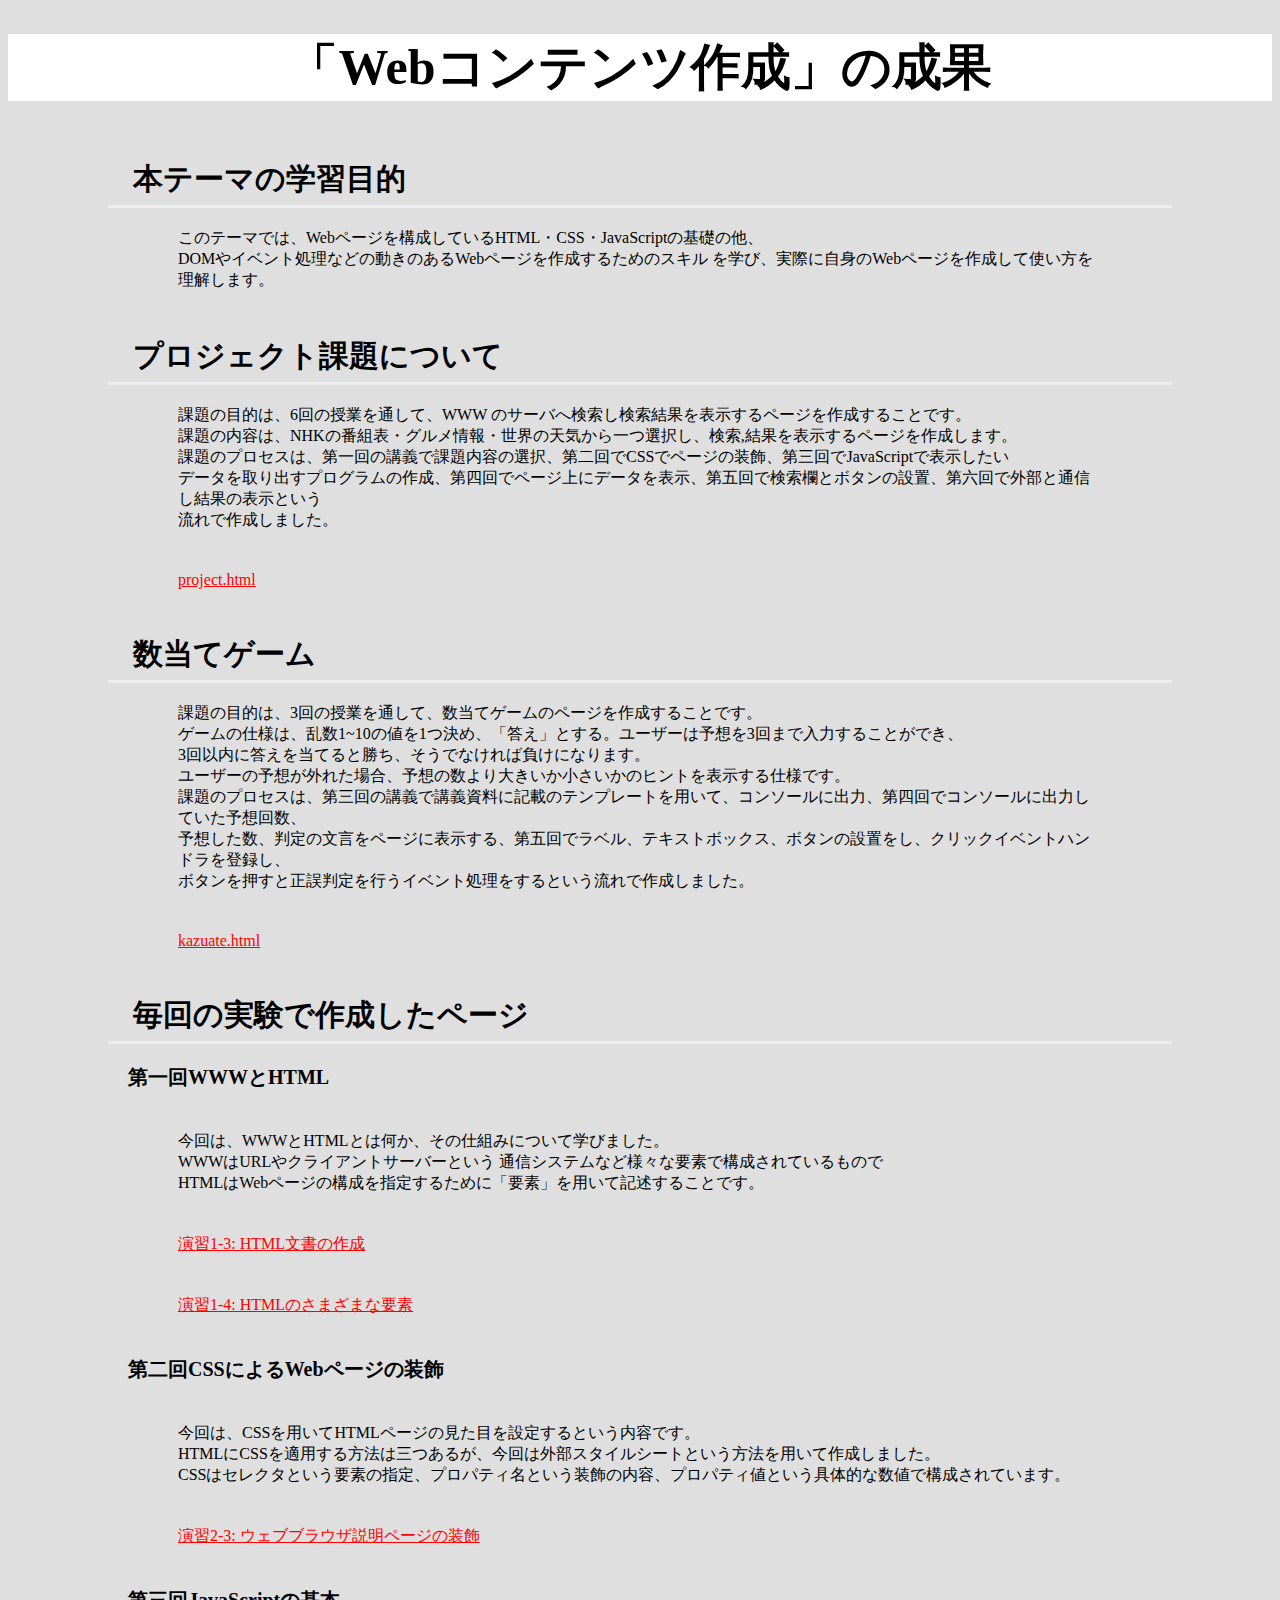
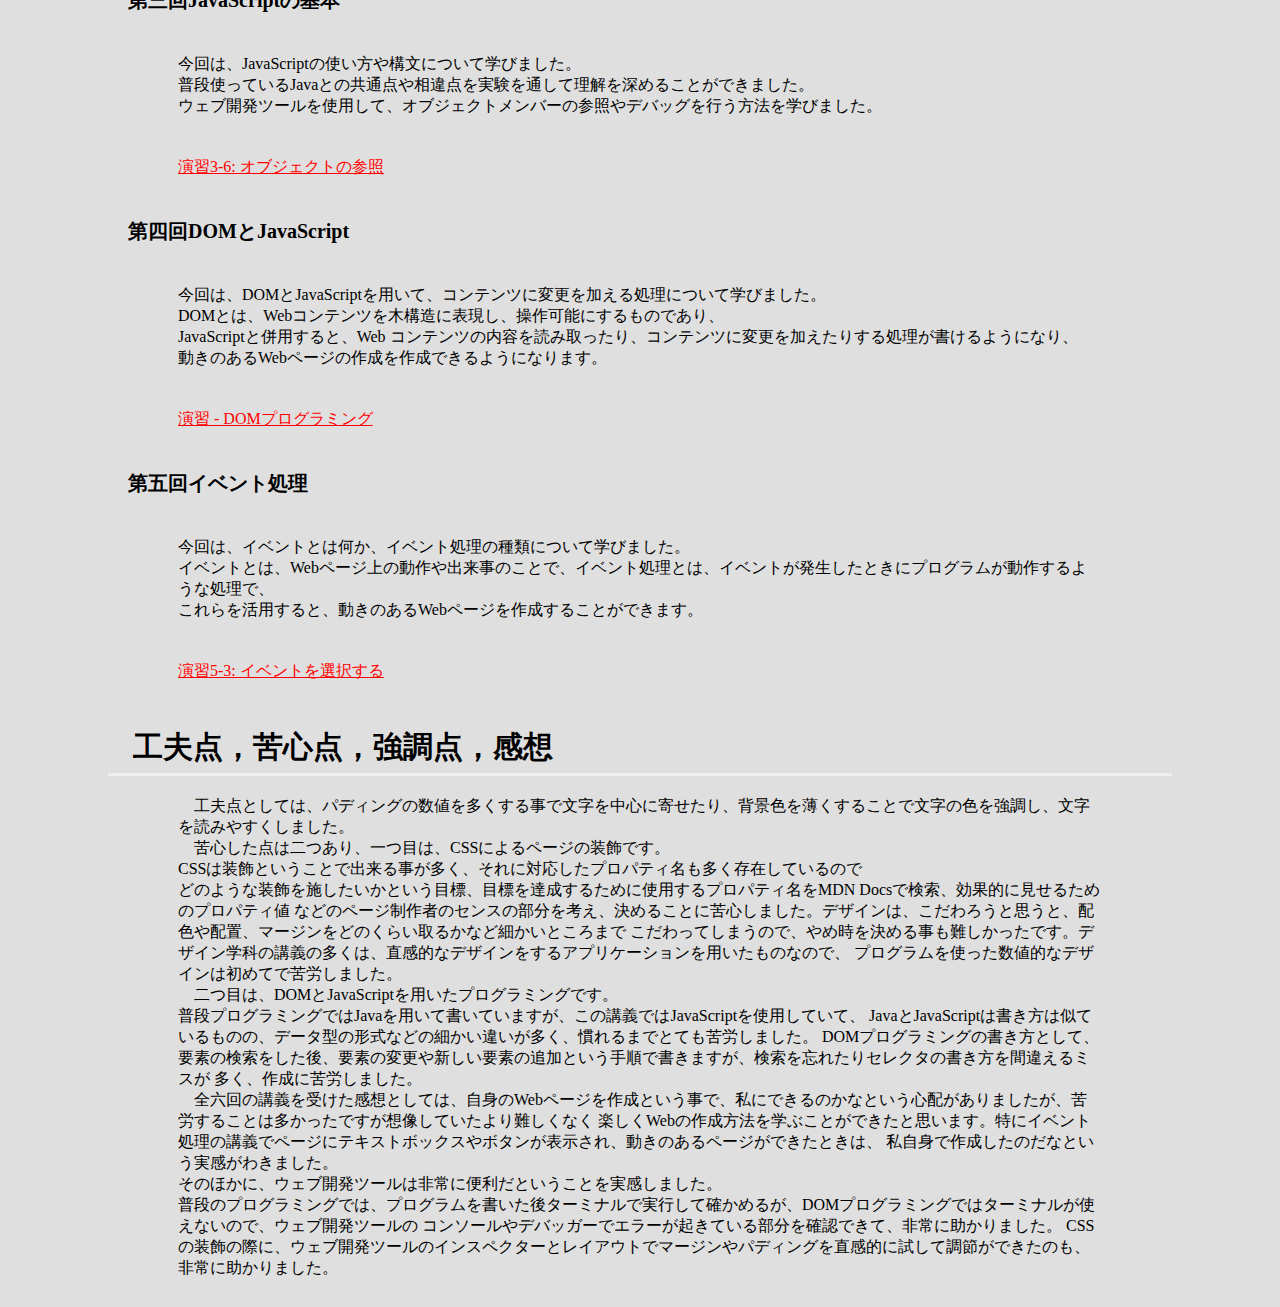
<file: index.html>
<!DOCTYPE html>
<html>
  <head>
    <meta charset="utf-8">
    <title>My page</title>
    <link rel="stylesheet" href="style.css">
  </head>
  <body>
    <div style="text-align:center">
    <h1>「Webコンテンツ作成」の成果</h1>
    </div>


    <h2>本テーマの学習目的</h2>
    <p>このテーマでは、Webページを構成しているHTML・CSS・JavaScriptの基礎の他、<br>DOMやイベント処理などの動きのあるWebページを作成するためのスキル
      を学び、実際に自身のWebページを作成して使い方を理解します。</p>

    
    <h2>プロジェクト課題について</h2>
    <p>課題の目的は、6回の授業を通して、WWW のサーバへ検索し検索結果を表示するページを作成することです。<br>
      課題の内容は、NHKの番組表・グルメ情報・世界の天気から一つ選択し、検索,結果を表示するページを作成します。<br>
      課題のプロセスは、第一回の講義で課題内容の選択、第二回でCSSでページの装飾、第三回でJavaScriptで表示したい<br>
      データを取り出すプログラムの作成、第四回でページ上にデータを表示、第五回で検索欄とボタンの設置、第六回で外部と通信し結果の表示という<br>
      流れで作成しました。
    </p>
    <p><a href="project.html">project.html</a></p>


    <h2>数当てゲーム</h2>
    <p>課題の目的は、3回の授業を通して、数当てゲームのページを作成することです。<br>
      ゲームの仕様は、乱数1~10の値を1つ決め、「答え」とする。ユーザーは予想を3回まで入力することができ、<br>
      3回以内に答えを当てると勝ち、そうでなければ負けになります。<br>
      ユーザーの予想が外れた場合、予想の数より大きいか小さいかのヒントを表示する仕様です。<br>
      課題のプロセスは、第三回の講義で講義資料に記載のテンプレートを用いて、コンソールに出力、第四回でコンソールに出力していた予想回数、<br>
      予想した数、判定の文言をページに表示する、第五回でラベル、テキストボックス、ボタンの設置をし、クリックイベントハンドラを登録し、<br>
      ボタンを押すと正誤判定を行うイベント処理をするという流れで作成しました。
    </p>
    <p><a href="kazuate.html">kazuate.html</a></p>

    
    <h2>毎回の実験で作成したページ</h2>


    <h3>第一回WWWとHTML</h3>
    <p>今回は、WWWとHTMLとは何か、その仕組みについて学びました。<br>WWWはURLやクライアントサーバーという
      通信システムなど様々な要素で構成されているもので<br>HTMLはWebページの構成を指定するために「要素」を用いて記述することです。
    <br></p>
    <p><a href="practice-html/structure.html">演習1-3: HTML文書の作成</a></p>
    <p><a href="practice-html/elements.html">演習1-4: HTMLのさまざまな要素</a></p>


    <h3>第二回CSSによるWebページの装飾</h3>
    <p>今回は、CSSを用いてHTMLページの見た目を設定するという内容です。<br>
      HTMLにCSSを適用する方法は三つあるが、今回は外部スタイルシートという方法を用いて作成しました。<br>
      CSSはセレクタという要素の指定、プロパティ名という装飾の内容、プロパティ値という具体的な数値で構成されています。
    </p>
    <p><a href="practice-css/browser-intro.html">演習2-3: ウェブブラウザ説明ページの装飾</a></p>


    <h3>第三回JavaScriptの基本</h3>
    <p>今回は、JavaScriptの使い方や構文について学びました。<br>普段使っているJavaとの共通点や相違点を実験を通して理解を深めることができました。<br>
      ウェブ開発ツールを使用して、オブジェクトメンバーの参照やデバッグを行う方法を学びました。
      
    </p>
    <p><a href="practice-js/obj-practice.html">演習3-6: オブジェクトの参照</a></p>


    <h3>第四回DOMとJavaScript</h3>
    <p>
      今回は、DOMとJavaScriptを用いて、コンテンツに変更を加える処理について学びました。<br>
      DOMとは、Webコンテンツを木構造に表現し、操作可能にするものであり、<br>
      JavaScriptと併用すると、Web コンテンツの内容を読み取ったり、コンテンツに変更を加えたりする処理が書けるようになり、<br>
      動きのあるWebページの作成を作成できるようになります。
    </p>
    <p><a href="practice-dom/dom-exercise.html">演習 - DOMプログラミング</a></p>

    
    <h3>第五回イベント処理</h3>
    <p>今回は、イベントとは何か、イベント処理の種類について学びました。<br>
      イベントとは、Webページ上の動作や出来事のことで、イベント処理とは、イベントが発生したときにプログラムが動作するような処理で、<br>
      これらを活用すると、動きのあるWebページを作成することができます。
    </p>
    <p><a href="practice-event/event-list.html">演習5-3: イベントを選択する</a></p>

    
    <h2>工夫点，苦心点，強調点，感想</h2>
    <p>
      　工夫点としては、パディングの数値を多くする事で文字を中心に寄せたり、背景色を薄くすることで文字の色を強調し、文字を読みやすくしました。<br>
      　苦心した点は二つあり、一つ目は、CSSによるページの装飾です。<br>
      CSSは装飾ということで出来る事が多く、それに対応したプロパティ名も多く存在しているので<br>
      どのような装飾を施したいかという目標、目標を達成するために使用するプロパティ名をMDN Docsで検索、効果的に見せるためのプロパティ値
      などのページ制作者のセンスの部分を考え、決めることに苦心しました。デザインは、こだわろうと思うと、配色や配置、マージンをどのくらい取るかなど細かいところまで
      こだわってしまうので、やめ時を決める事も難しかったです。デザイン学科の講義の多くは、直感的なデザインをするアプリケーションを用いたものなので、
      プログラムを使った数値的なデザインは初めてで苦労しました。<br>
      　二つ目は、DOMとJavaScriptを用いたプログラミングです。<br>
      普段プログラミングではJavaを用いて書いていますが、この講義ではJavaScriptを使用していて、
      JavaとJavaScriptは書き方は似ているものの、データ型の形式などの細かい違いが多く、慣れるまでとても苦労しました。
      DOMプログラミングの書き方として、要素の検索をした後、要素の変更や新しい要素の追加という手順で書きますが、検索を忘れたりセレクタの書き方を間違えるミスが
      多く、作成に苦労しました。<br>
      　全六回の講義を受けた感想としては、自身のWebページを作成という事で、私にできるのかなという心配がありましたが、苦労することは多かったですが想像していたより難しくなく
      楽しくWebの作成方法を学ぶことができたと思います。特にイベント処理の講義でページにテキストボックスやボタンが表示され、動きのあるページができたときは、
      私自身で作成したのだなという実感がわきました。<br>
      そのほかに、ウェブ開発ツールは非常に便利だということを実感しました。<br>
      普段のプログラミングでは、プログラムを書いた後ターミナルで実行して確かめるが、DOMプログラミングではターミナルが使えないので、ウェブ開発ツールの
      コンソールやデバッガーでエラーが起きている部分を確認できて、非常に助かりました。
      CSSの装飾の際に、ウェブ開発ツールのインスペクターとレイアウトでマージンやパディングを直感的に試して調節ができたのも、非常に助かりました。
      
    </p>
  </body>
</html>
</file>
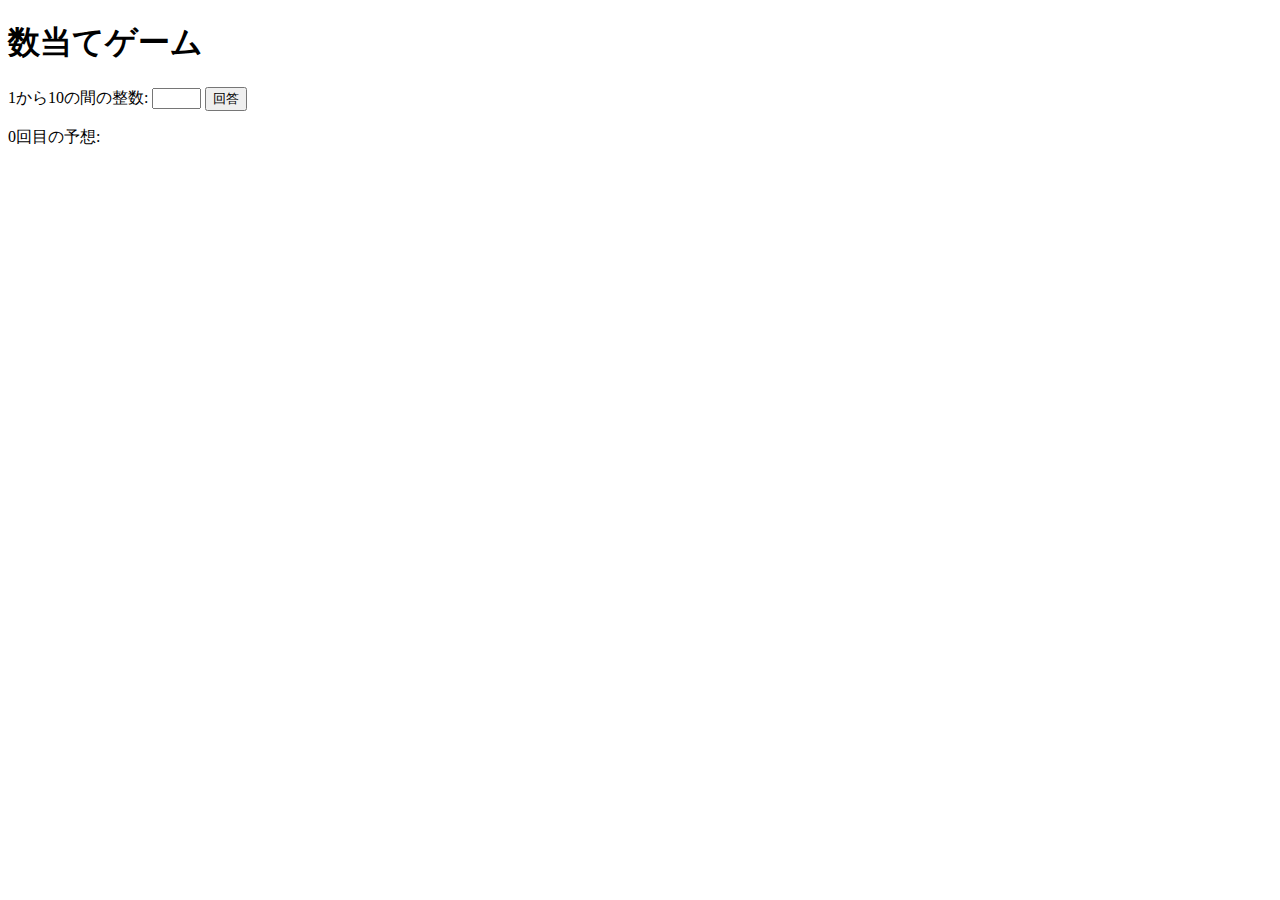
<file: kazuate.html>
<!DOCTYPE html>
<html>
  <head>
    <meta charset="utf-8">
    <title>数当てゲーム</title>
    <script src="kazuate.js" defer></script>
  </head>

  <body>
    <h1>数当てゲーム</h1>

    <label for="yoso">1から10の間の整数: </label>
    <input type="text" name="yoso" id="yoso" size="3">
    <button id="print">回答</button>
    
    <p><span id="kaisu"></span>回目の予想: <span id="answer"></span></p>
    <p id="result"></p>
  </body>
</html>
</file>
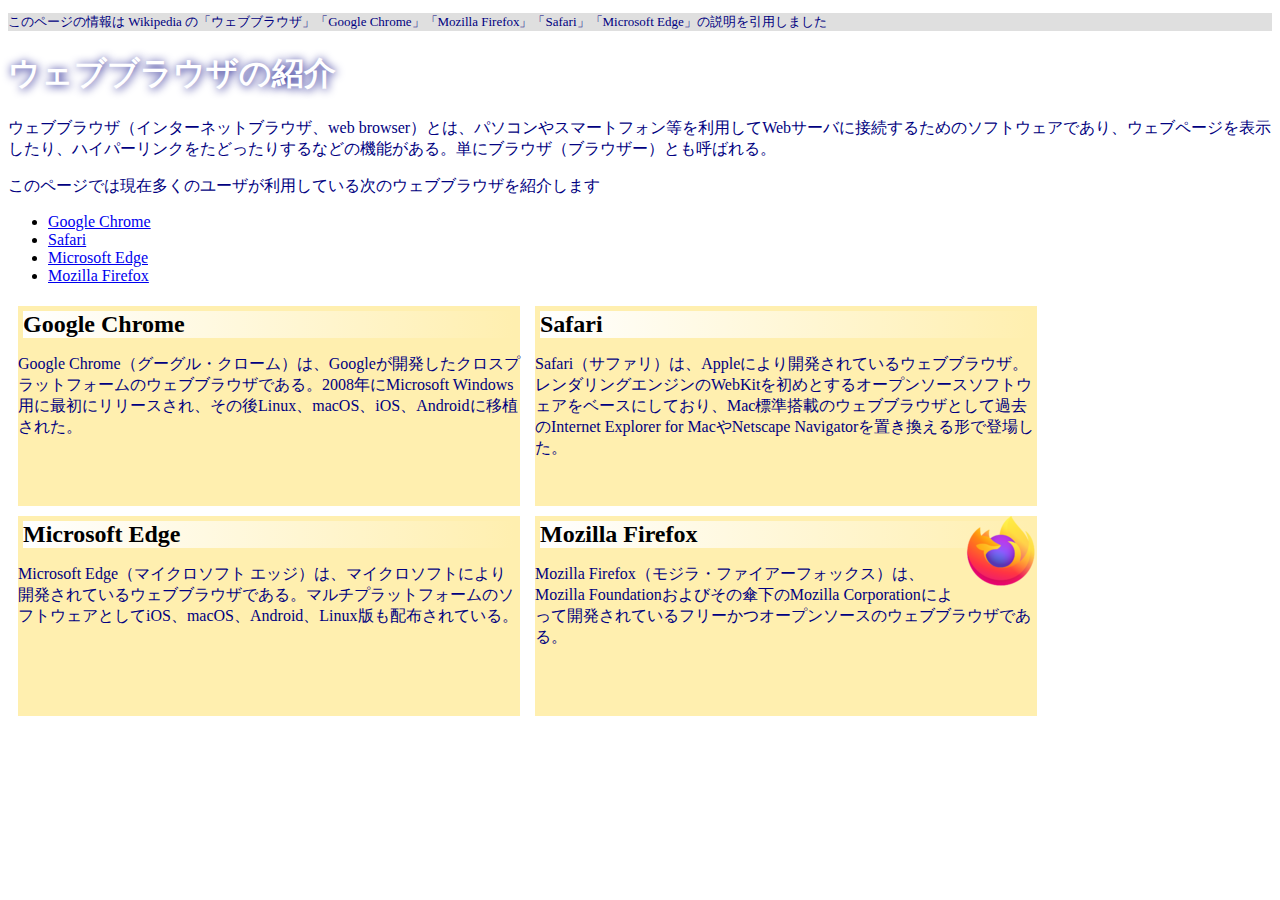
<file: practice-css/browser-intro.html>
<!doctype html>
<html lang="ja">
<head>
    <meta charset="utf-8">
    <title>ウェブブラウザの紹介</title>
	<link rel="stylesheet" href="browser-intro.css">
</head>

<body>

<p class="info">このページの情報は Wikipedia の「ウェブブラウザ」「Google Chrome」「Mozilla Firefox」「Safari」「Microsoft Edge」の説明を引用しました</p>

<h1>ウェブブラウザの紹介</h1>

<p>ウェブブラウザ（インターネットブラウザ、web browser）とは、パソコンやスマートフォン等を利用してWebサーバに接続するためのソフトウェアであり、ウェブページを表示したり、ハイパーリンクをたどったりするなどの機能がある。単にブラウザ（ブラウザー）とも呼ばれる。</p>

<p>このページでは現在多くのユーザが利用している次のウェブブラウザを紹介します</p>
<ul>
	<li><a href="https://ja.wikipedia.org/wiki/Google_Chrome">Google Chrome<a></li>
	<li><a href="https://ja.wikipedia.org/wiki/Safari">Safari</a></li>
	<li><a href="https://ja.wikipedia.org/wiki/Microsoft_Edge">Microsoft Edge</a></li>
	<li><a href="https://ja.wikipedia.org/wiki/Mozilla_Firefox">Mozilla Firefox</a></li>
</ul>


<div id="zentai">

<div>
<h2>Google Chrome</h2>
<p>Google Chrome（グーグル・クローム）は、Googleが開発したクロスプラットフォームのウェブブラウザである。2008年にMicrosoft Windows用に最初にリリースされ、その後Linux、macOS、iOS、Androidに移植された。</p>
</div>

<div>
<h2>Safari</h2>
<p>Safari（サファリ）は、Appleにより開発されているウェブブラウザ。レンダリングエンジンのWebKitを初めとするオープンソースソフトウェアをベースにしており、Mac標準搭載のウェブブラウザとして過去のInternet Explorer for MacやNetscape Navigatorを置き換える形で登場した。</p>
</div>

<div>
<h2>Microsoft Edge</h2>
<p>Microsoft Edge（マイクロソフト エッジ）は、マイクロソフトにより開発されているウェブブラウザである。マルチプラットフォームのソフトウェアとしてiOS、macOS、Android、Linux版も配布されている。</p>
</div>

<div>
<img src="firefox_icon.png">
<h2>Mozilla Firefox</h2>
<p>Mozilla Firefox（モジラ・ファイアーフォックス）は、Mozilla Foundationおよびその傘下のMozilla Corporationによって開発されているフリーかつオープンソースのウェブブラウザである。</p>
</div>

</div>

</body>

</html>
</file>
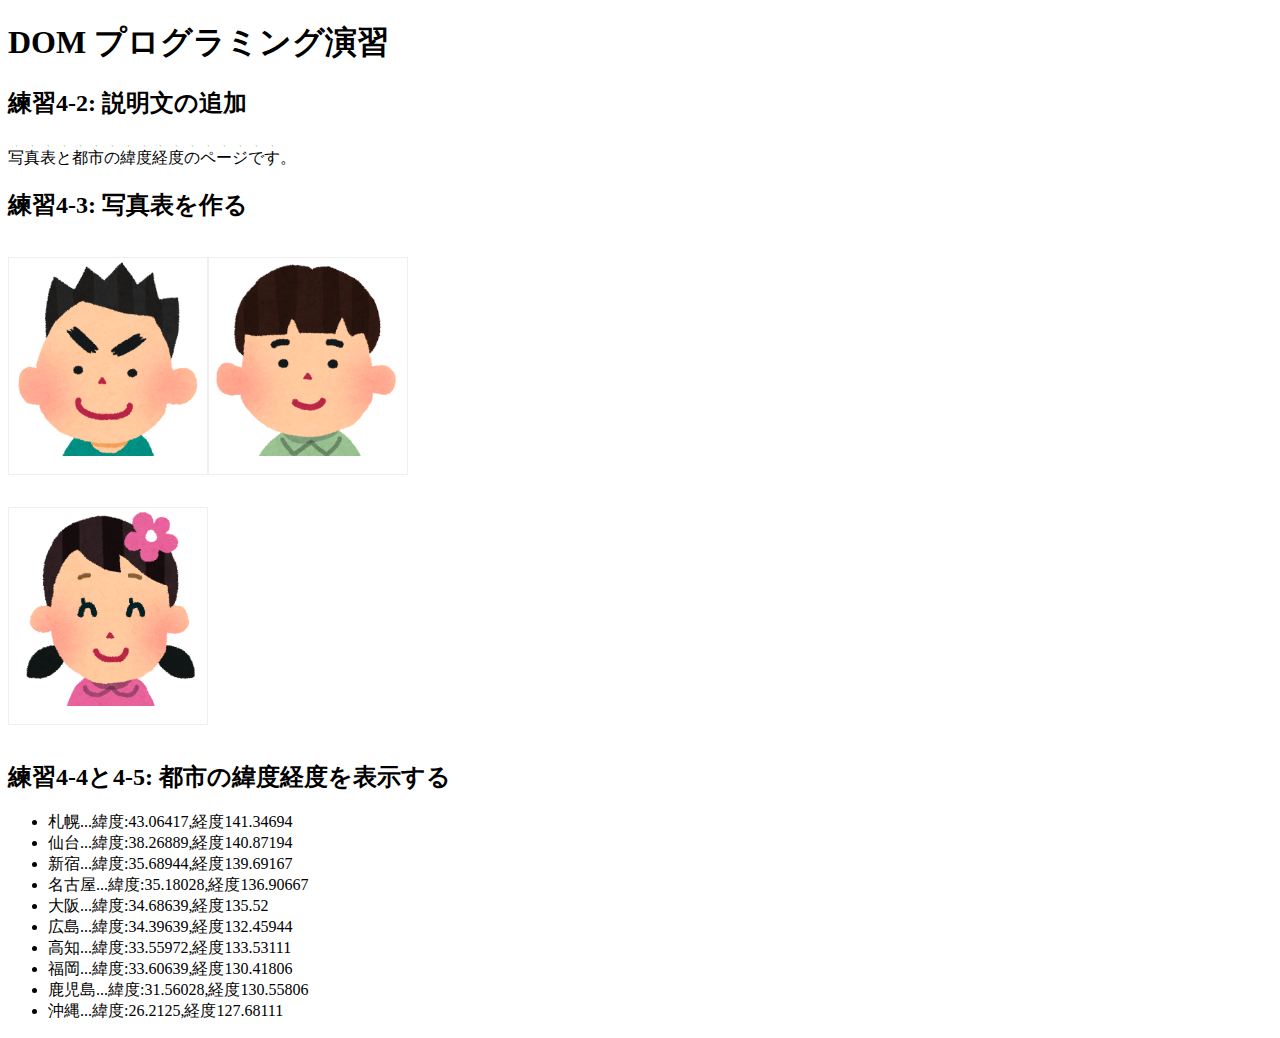
<file: practice-dom/dom-exercise.html>
<!DOCTYPE html>
<html>
  <head>
    <title>練習4-2から4-5</title>
	<link rel="stylesheet" href="dom-exercise.css">
	<script src="dom-exercise.js" defer></script>
  </head>

  <body>
	  <!-- 注意: 
		  このファイルをエディタで直接編集しないこと！
	  -->

	  <h1>DOM プログラミング演習</h1>

	  <h2 id="ex42">練習4-2: 説明文の追加</h2>

	  <h2>練習4-3: 写真表を作る</h2>
	  <div id="phototable"></div>

	  <h2>練習4-4と4-5: 都市の緯度経度を表示する</h2>
	  <ul id="location">
		<li>この要素は JavaScript プログラムで削除すること</li>
		<li>この要素は JavaScript プログラムで削除すること</li>
		<li>この要素は JavaScript プログラムで削除すること</li>
	  </ul>
  </body>
</html>
</file>
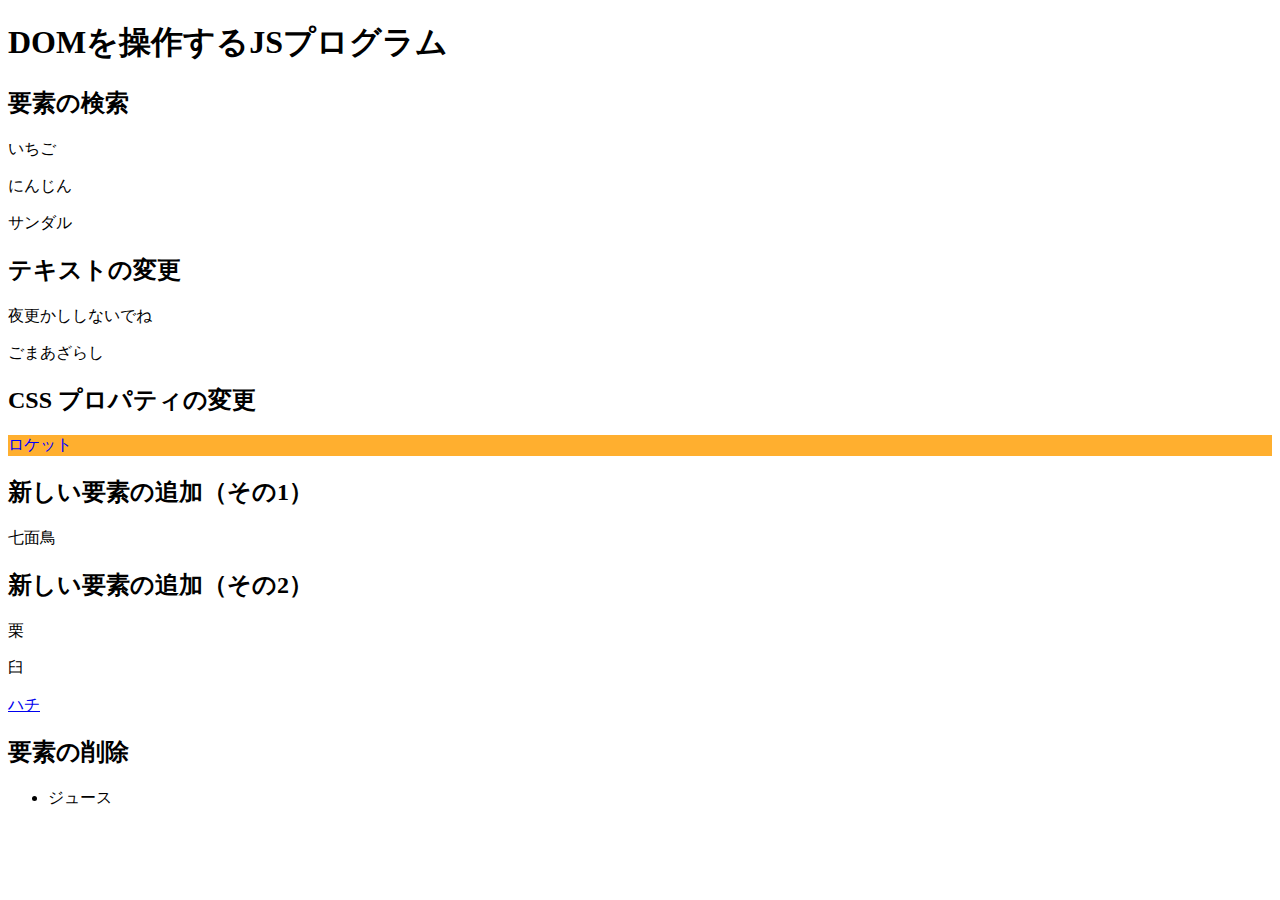
<file: practice-dom/dom-intro.html>
<!DOCTYPE html>
<html>
  <head>
    <title>DOMを操作するJSプログラム</title>
	<script src="dom-intro.js" defer></script>
  </head>

  <body>
	  <h1>DOMを操作するJSプログラム</h1>

	  <h2>要素の検索</h2>
	  <p id="strawberry">いちご</p>
	  <p class="cands">にんじん</p>
	  <p class="cands">サンダル</p>

	  <h2>テキストの変更</h2>
	  <p id="yacht">ヨット</p>
	  <p>ごま<span id="solt">しお</span></p>

	  <h2>CSS プロパティの変更</h2>
	  <p id="rocket">ロケット</p>
	  
	  <h2 id="addition">新しい要素の追加（その1）</h2>

	  <h2>新しい要素の追加（その2）</h2>
	  <div id="sarukani">
		  <p>栗</p>
		  <p>臼</p>
	  </div>

	  <h2>要素の削除</h2>
	  <ul>
		  <li id="whale">クジラ</li>
		  <li>ジュース</li>
	  </ul>
  </body>
</html>
</file>
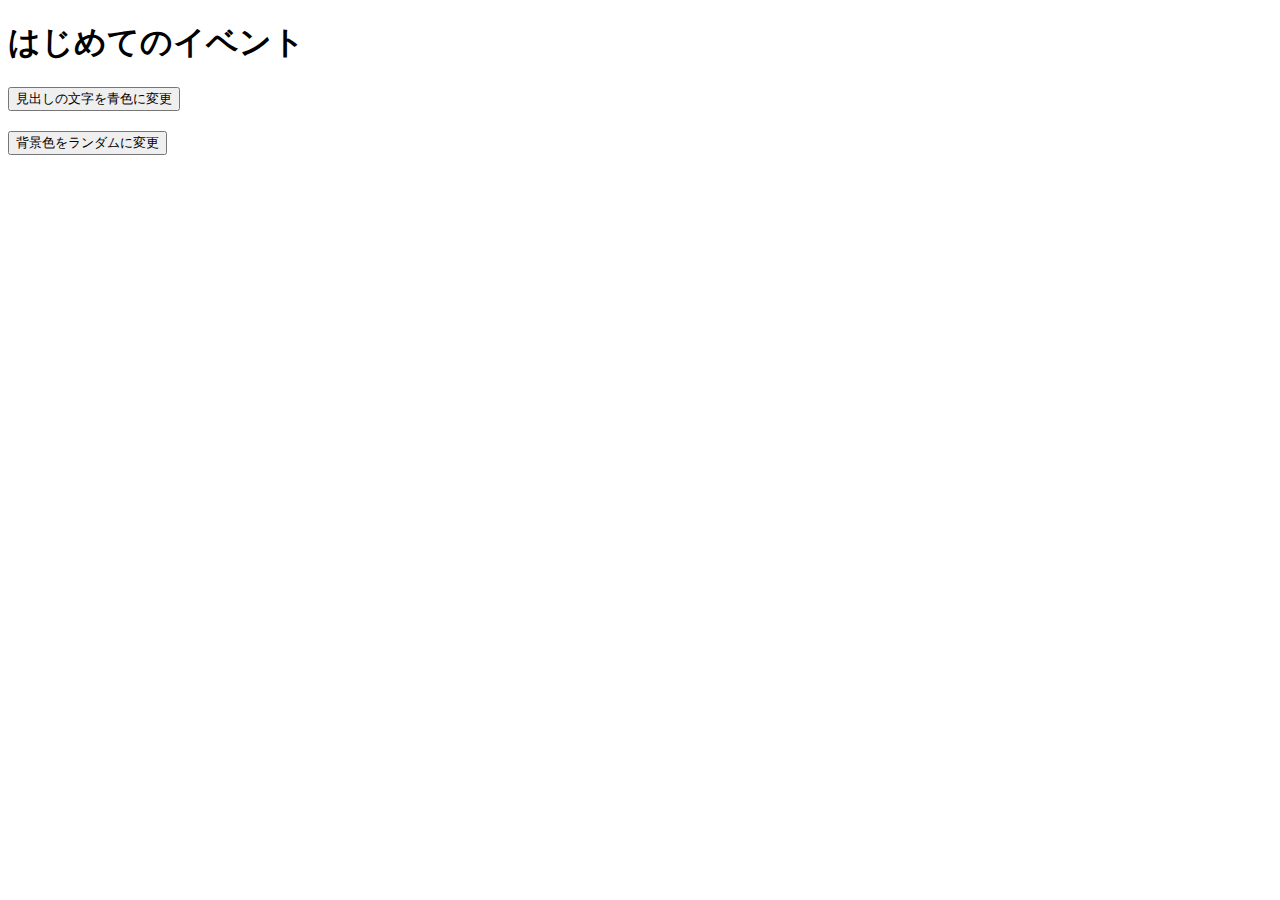
<file: practice-event/event-intro.html>
<!DOCTYPE html>
<html>
  <head>
    <title>はじめてのイベント</title>
	<link rel="stylesheet" href="event-intro.css">
	<script src="event-intro.js" defer></script>
  </head>

  <body>
    <h1>はじめてのイベント</h1>
	<button id="blue">見出しの文字を青色に変更</button>
	<button id="random">背景色をランダムに変更</button>
  </body>
</html>
</file>
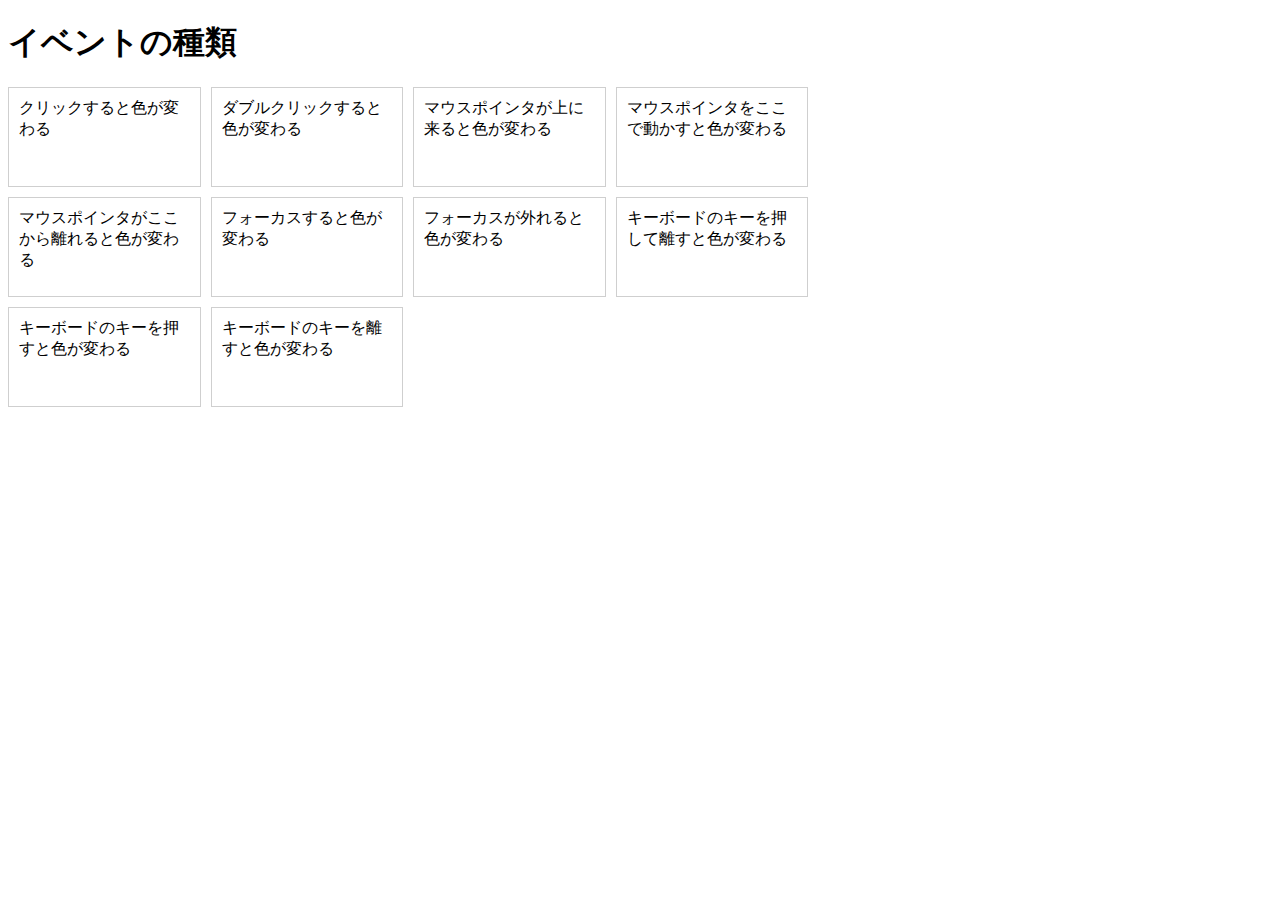
<file: practice-event/event-list.html>
<!DOCTYPE html>
<html>
  <head>
    <title>イベントの種類</title>
	<link rel="stylesheet" href="event-list.css">
	<script src="event-list.js" defer></script>
  </head>

  <body>
    <h1>イベントの種類</h1>
	<div id="main">
		<div class="cell" id="cell1">クリックすると色が変わる</div>
		<div class="cell" id="cell2">ダブルクリックすると色が変わる</div>
		<div class="cell" id="cell3">マウスポインタが上に来ると色が変わる</div>
		<div class="cell" id="cell4">マウスポインタをここで動かすと色が変わる</div>

		<div class="cell" id="cell5">マウスポインタがここから離れると色が変わる</div>
		<div class="cell" id="cell6" tabindex="1">フォーカスすると色が変わる</div>
		<div class="cell" id="cell7" tabindex="2">フォーカスが外れると色が変わる</div>
		<div class="cell" id="cell8" tabindex="3">キーボードのキーを押して離すと色が変わる</div>
		<div class="cell" id="cell9" tabindex="4">キーボードのキーを押すと色が変わる</div>
		<div class="cell" id="cell10" tabindex="5">キーボードのキーを離すと色が変わる</div>
  </body>
</html>
</file>
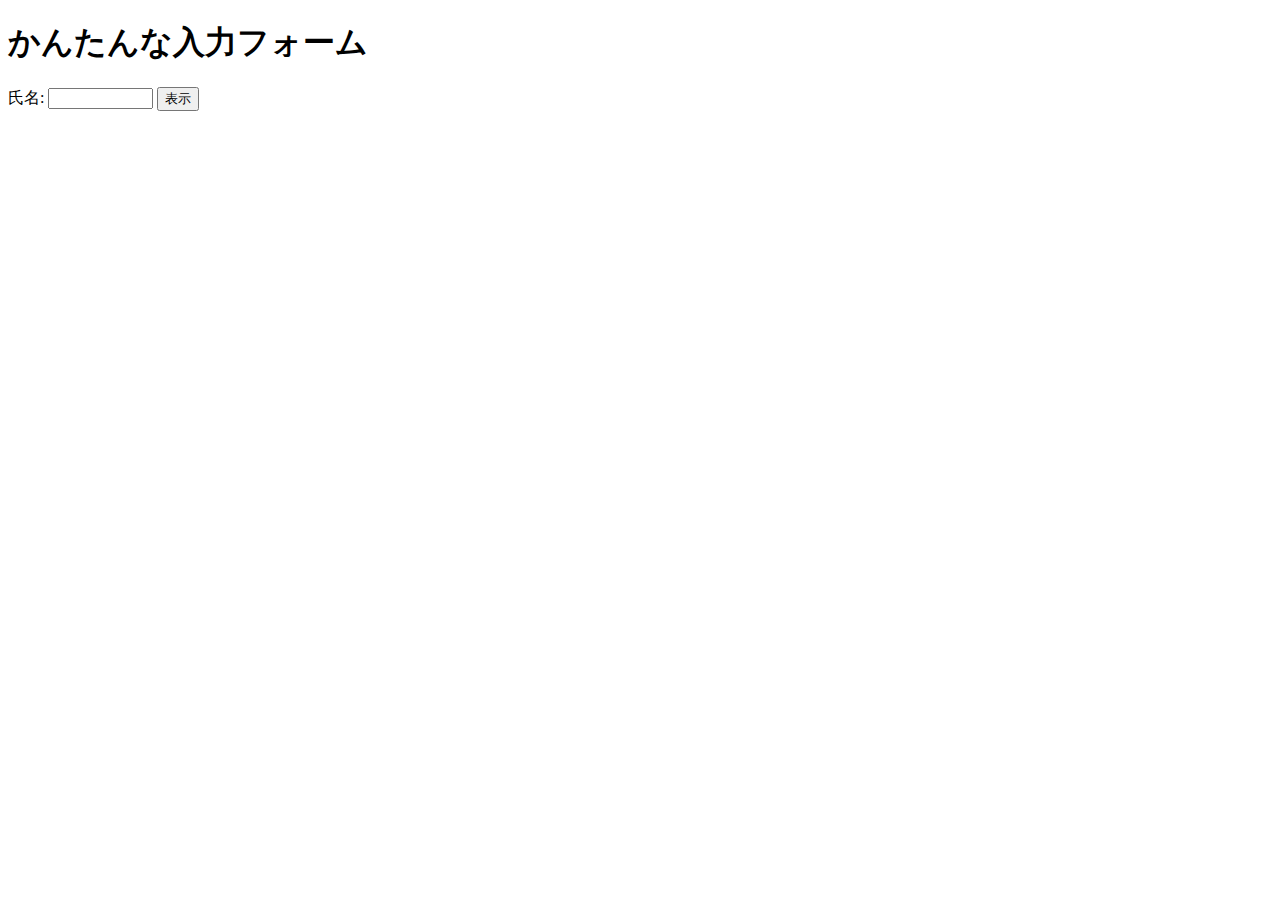
<file: practice-event/input-demo.html>
<!DOCTYPE html>
<html>
  <head>
    <title>かんたんな入力フォーム</title>
	<script src="input-demo.js" defer></script>
  </head>

  <body>
    <h1>かんたんな入力フォーム</h1>
	<label for="shimei">氏名: </label>
	<input type="text" name="shimei" size="10">
	<button id="print">表示</button>
  </body>
</html>
</file>
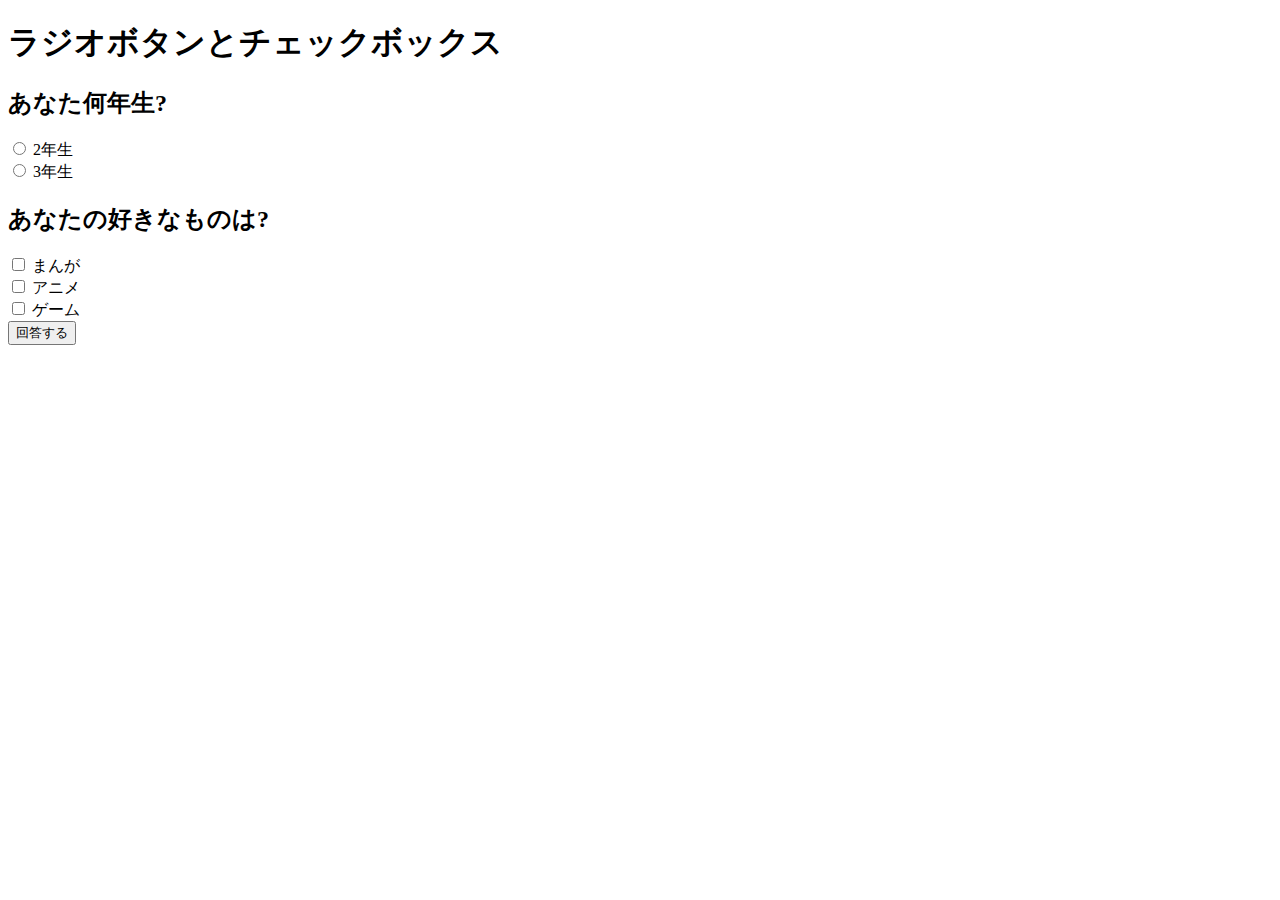
<file: practice-event/radio-checkbox-demo.html>
<!DOCTYPE html>
<html>
  <head>
    <title>ラジオボタンとチェックボックス</title>
	<script src="radio-checkbox-demo.js" defer></script>
  </head>

  <body>
    <h1>ラジオボタンとチェックボックス</h1>
	<h2>あなた何年生?</h2>
	<div>
		<input type="radio" name="year" id="year2" value="2">
		<label for="year2">2年生</label>
	</div>
	<div>
		<input type="radio" name="year" id="year3" value="3">
		<label for="year3">3年生</label>
	</div>

	<h2>あなたの好きなものは?</h2>
	<div>
		<input type="checkbox" name="hobby" id="manga" value="manga">
		<label for="manga">まんが</label>
	</div>
	<div>
		<input type="checkbox" name="hobby" id="anime" value="anime">
		<label for="anime">アニメ</label>
	</div>
	<div>
		<input type="checkbox" name="hobby" id="game" value="game">
		<label for="game">ゲーム</label>
	</div>

	<div>
		<button id="answer">回答する</button>
	</div>
  </body>
</html>
</file>
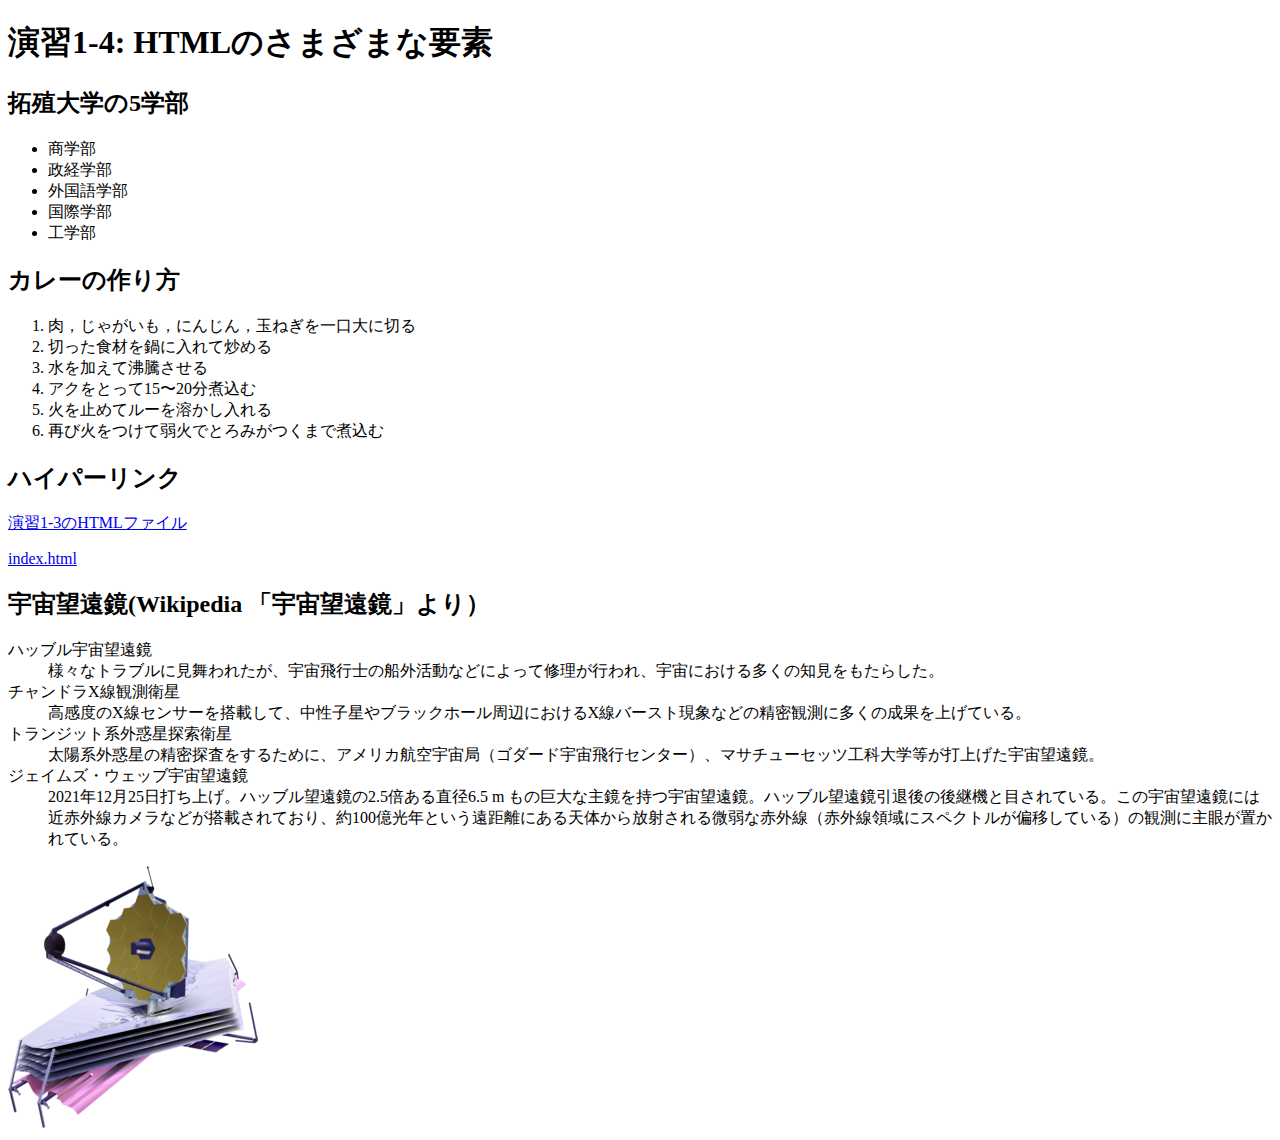
<file: practice-html/elements.html>
<!DOCTYPE html>
<html>
  <head> 
    <meta charset="utf-8">
    <title>演習1-4: HTMLのさまざまな要素</title>
  </head>
  <h2>
	<h1>演習1-4: HTMLのさまざまな要素</h1>
		<h2>拓殖大学の5学部</h2>
		<ul>
			<li>商学部</li>
			<li>政経学部</li>
			<li>外国語学部</li>
			<li>国際学部</li>
			<li>工学部</li>
		</ul>
		<h2>カレーの作り方</h2>
		<ol>
			<li>肉，じゃがいも，にんじん，玉ねぎを一口大に切る</li>
			<li>切った食材を鍋に入れて炒める</li>
			<li>水を加えて沸騰させる</li>
			<li>アクをとって15〜20分煮込む</li>
			<li>火を止めてルーを溶かし入れる</li>
			<li>再び火をつけて弱火でとろみがつくまで煮込む</li>
		</ol>
		<h2>ハイパーリンク</h2>
			<p><a href="structure.html" target="_blank">演習1-3のHTMLファイル</a></p>
			<p><a href="../index.html" target="_blank">index.html</a></p>
		<h2>宇宙望遠鏡(Wikipedia 「宇宙望遠鏡」より）</h2>
		<dl>
			<dt>ハッブル宇宙望遠鏡</dt>
				<dd>様々なトラブルに見舞われたが、宇宙飛行士の船外活動などによって修理が行われ、宇宙における多くの知見をもたらした。</dd>
			<dt>チャンドラX線観測衛星</dt>
				<dd>高感度のX線センサーを搭載して、中性子星やブラックホール周辺におけるX線バースト現象などの精密観測に多くの成果を上げている。</dd>
			<dt>トランジット系外惑星探索衛星</dt>
				<dd>太陽系外惑星の精密探査をするために、アメリカ航空宇宙局（ゴダード宇宙飛行センター）、マサチューセッツ工科大学等が打上げた宇宙望遠鏡。</dd>
			<dt>ジェイムズ・ウェッブ宇宙望遠鏡</dt>
				<dd>2021年12月25日打ち上げ。ハッブル望遠鏡の2.5倍ある直径6.5 m もの巨大な主鏡を持つ宇宙望遠鏡。ハッブル望遠鏡引退後の後継機と目されている。この宇宙望遠鏡には近赤外線カメラなどが搭載されており、約100億光年という遠距離にある天体から放射される微弱な赤外線（赤外線領域にスペクトルが偏移している）の観測に主眼が置かれている。</dd>
		</dl>
		<img src="JWST_spacecraft_model_2.png">
  </body>
</html>
</file>
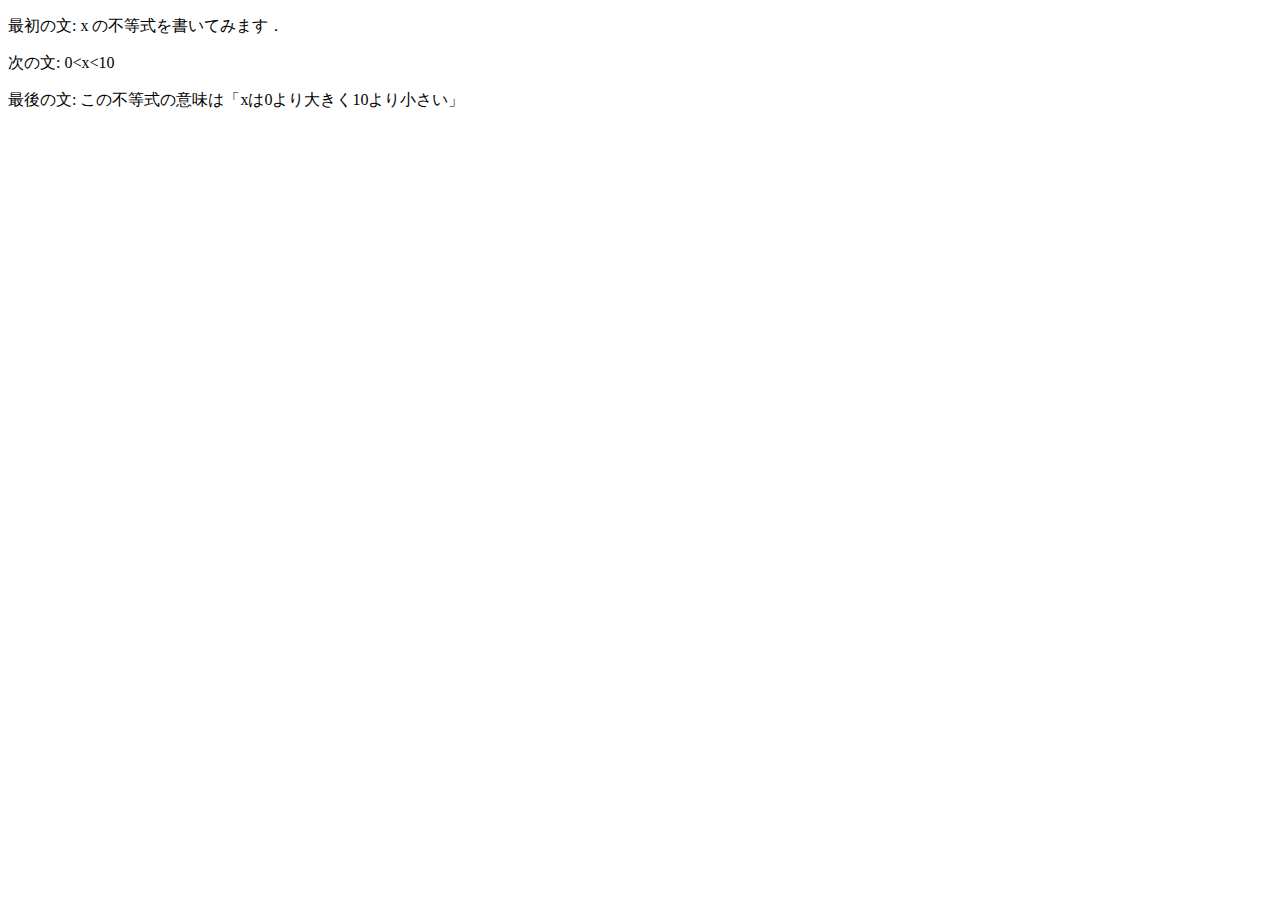
<file: practice-html/structure.html>
<!--##################
# 演習1-3
# 1. 以下の文の前後に DOCTYPE や html 要素，head要素，body要素などを記述して，HTML文書の構成に合わせてください．
#    ただし，title は「演習1-3」としてください．
# 2. 「最初の文」「次の文」「最後の文」の3つの p 要素に分割してください．
# 3. 「次の文」の不等式をページに表示できるように修正してください．（HTMLの特殊文字」を参考）
# 4. 「これは不要な文章です．」の部分をコメントにしてください．（HTML文書のコメントを参照）
# 5. ファイルの最初からこの行まで（シャープ(#) で始まる行）をすべて削除してください．-->

<!DOCTYPE html>
<html>
  <head>
    <meta charset="utf-8">
    <title>演習1-3</title>
  </head>
   <body>
      <p>最初の文: x の不等式を書いてみます．</p>
      <p>次の文: 0&lt;x&lt;10</p>
      <p>最後の文: この不等式の意味は「xは0より大きく10より小さい」</p>
      <!--<p>これは不要な文章です．</p>-->
   </body>
</html>
</file>
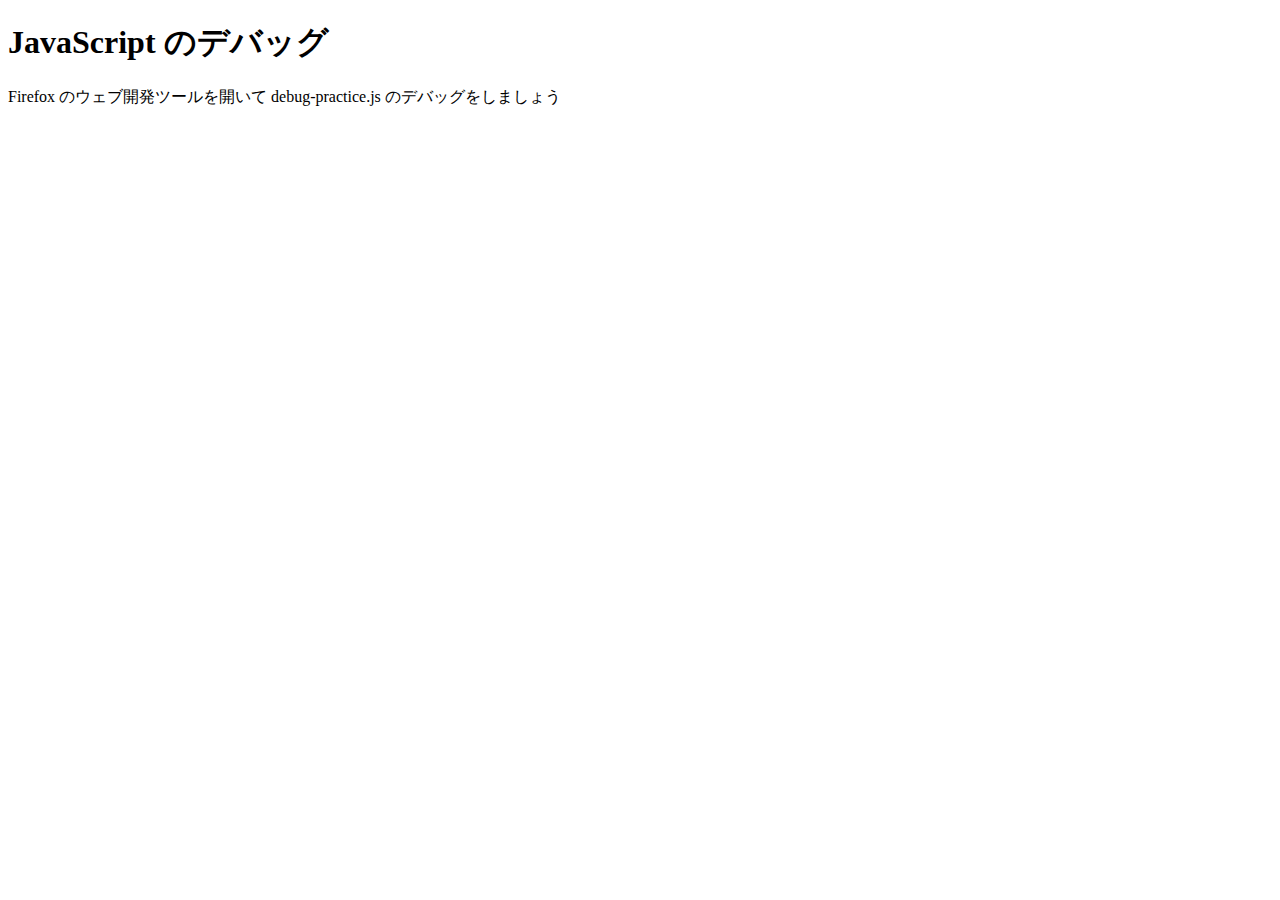
<file: practice-js/debug-practice.html>
<!DOCTYPE html>
<html>
  <head>
    <meta charset="utf-8">
    <title>JavaScript のデバッグ</title>
	<script src="debug-practice.js" defer></script>
  </head>

  <body>
    <h1>JavaScript のデバッグ</h1>

    <p>Firefox のウェブ開発ツールを開いて debug-practice.js のデバッグをしましょう</p>
  </body>
</html>
</file>
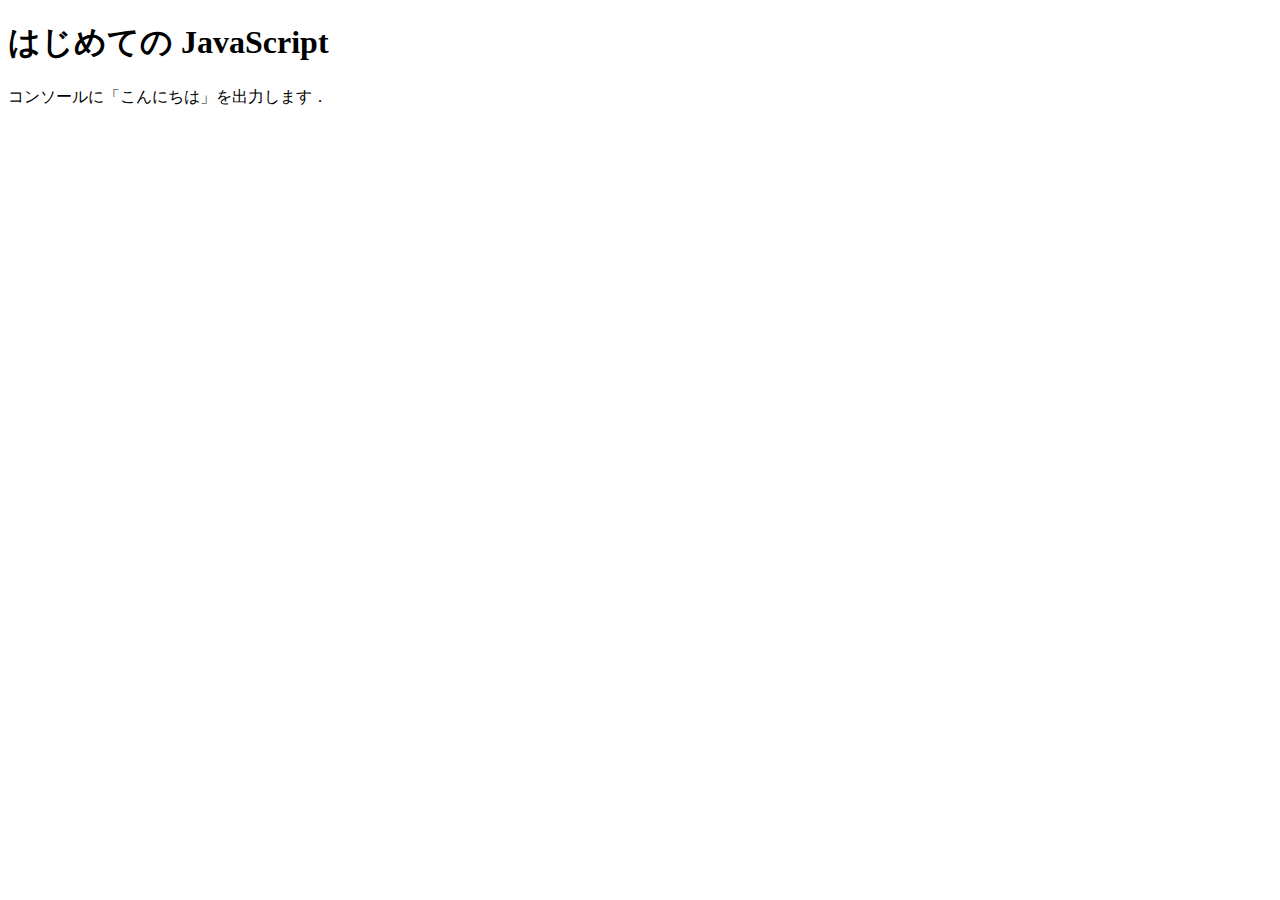
<file: practice-js/jsintro.html>
<!DOCTYPE html>
<html>
  <head>
    <meta charset="utf-8">
    <title>はじめての JavaScript</title>
    <script src="hello.js" defer></script>
  </head>

  <body>
    <h1>はじめての JavaScript</h1>

    <p>コンソールに「こんにちは」を出力します．</p>
  </body>
</html>
</file>
<file: style.css>
body {
    background-color:#dfdfdf;
    
    
}

h1 {
    font-size: 50px;
    background-color:white;
}

h2{
    font-size: 30px;
    padding: 25px;
    padding-bottom: 5px;
    border-bottom-style: inset;
    margin: 0 100px 0 100px
}

p {
    padding: 20px;
    margin: 0 150px 0 150px
}

h3{
    font-size: 20px;
    padding: 20px;
    margin: 0 100px 0 100px
}

a:link {
    color: red;
}
  
a:visited {
    color: green;
}
  
a:hover {
    text-decoration: none;
}
</file>
<file: practice-css/browser-intro.css>
p {
	color: navy;
}

p.info {
	font-size: small;
	background-color: #dfdfdf;
}

h1 {
	
	color: white;
	text-shadow: 1px 1px 10px navy;
}

h2 {
	
	margin: 5px;
	font-family: cursive;
	background: linear-gradient(.25turn, white, #ffefaf);
}

div#zentai {
	display: grid;
	grid-template-columns: 1fr 1fr;
	grid-auto-rows: 200px 200px; 
	grid-gap: 10px;
	padding: 5px;
	flex-direction: row;
	width: 1024px;
}

div#zentai > div {
	margin-left: 5px;
	background-color: #ffefaf;
}

img {
	float: right;
}
</file>
<file: practice-dom/dom-exercise.css>
div#phototable {
	display: grid; 
	grid-template-columns: 1fr 1fr;
    grid-auto-rows: 250px;
    width: 400px;
}

div#phototable > p {
	border: 1px solid #efefef;
	
}

div#phototable > p > img {
	display: block;
	width: 100%;
}
</file>
<file: practice-event/event-intro.css>
button {
	display: block;
	margin-top: 20px;
}
</file>
<file: practice-event/event-list.css>
#main {
	display: grid;
	grid-template-columns: 1fr 1fr 1fr 1fr;
	grid-auto-rows: 100px;
	grid-gap: 10px;
	width: 800px;
}

.cell {
	padding: 10px;
	border: 1px solid #cfcfcf;
}

.cell:focus {
	border: 1px solid black;
}
</file>
